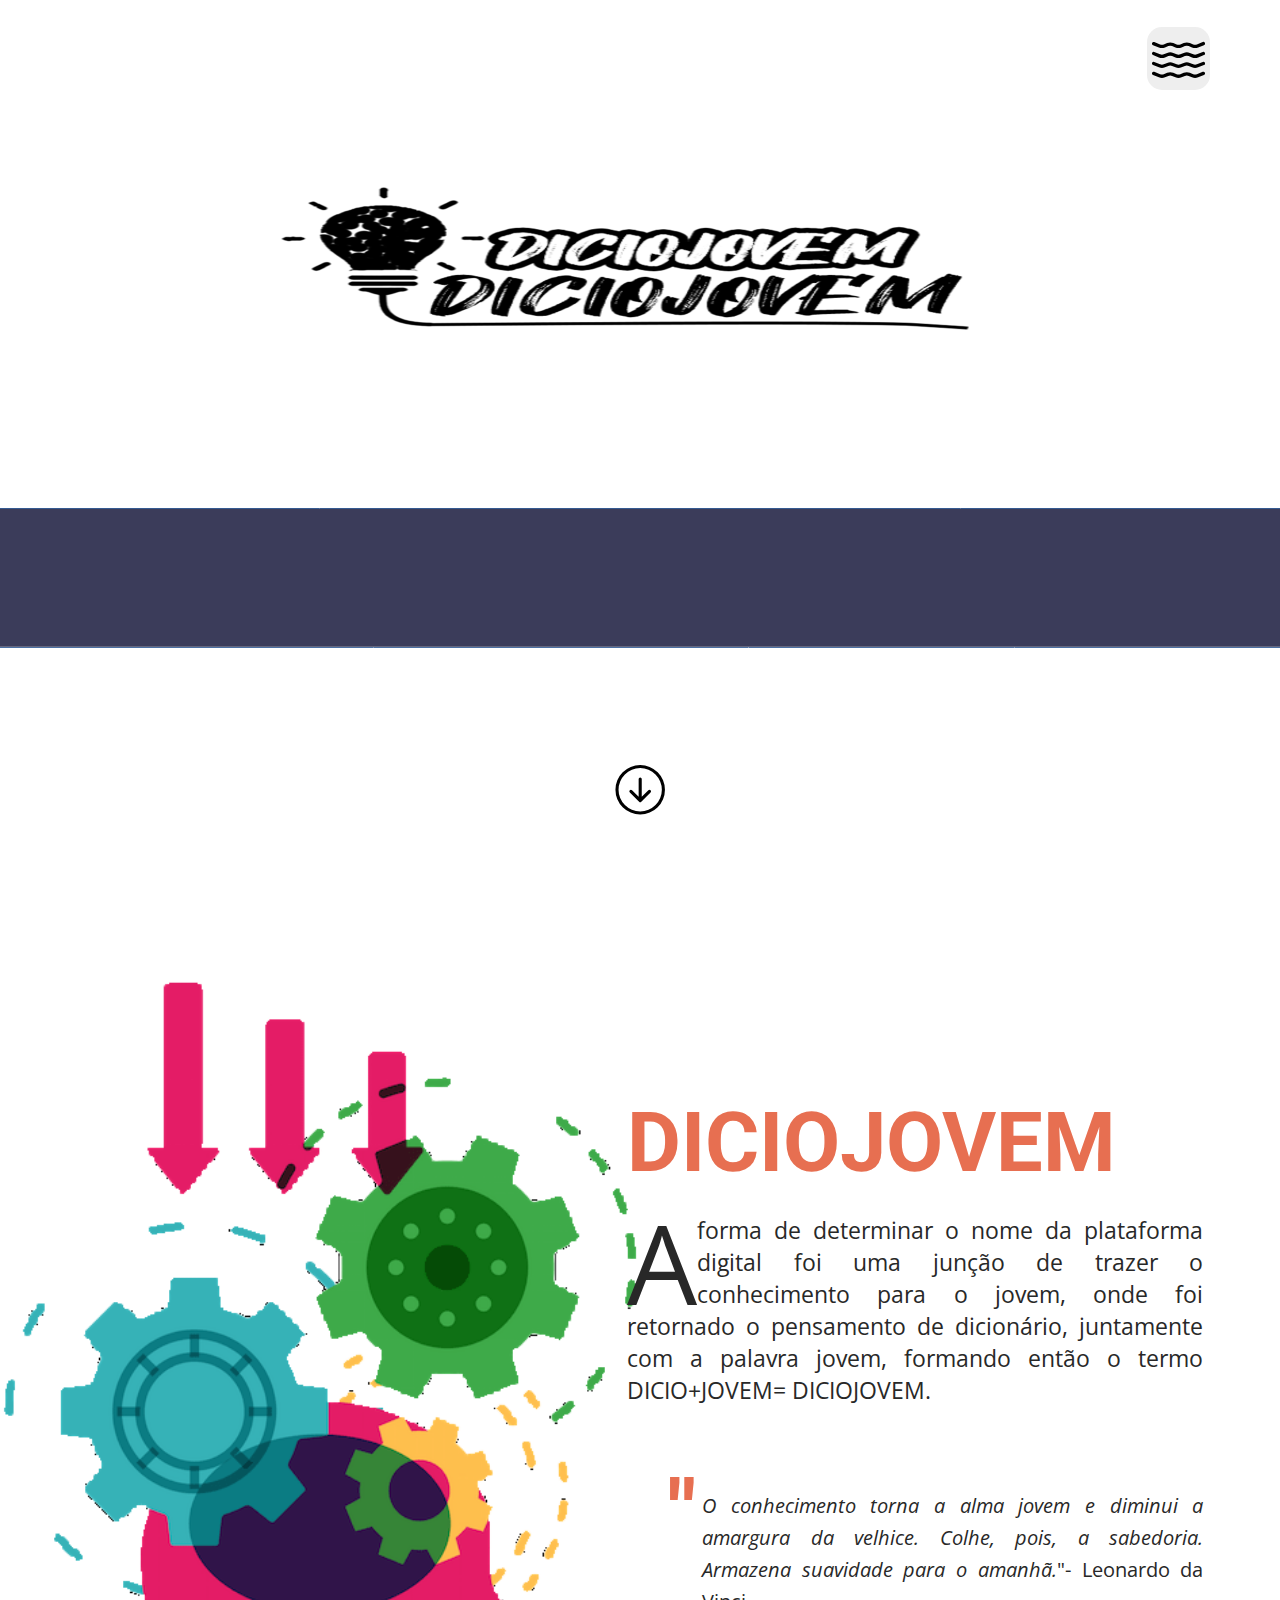
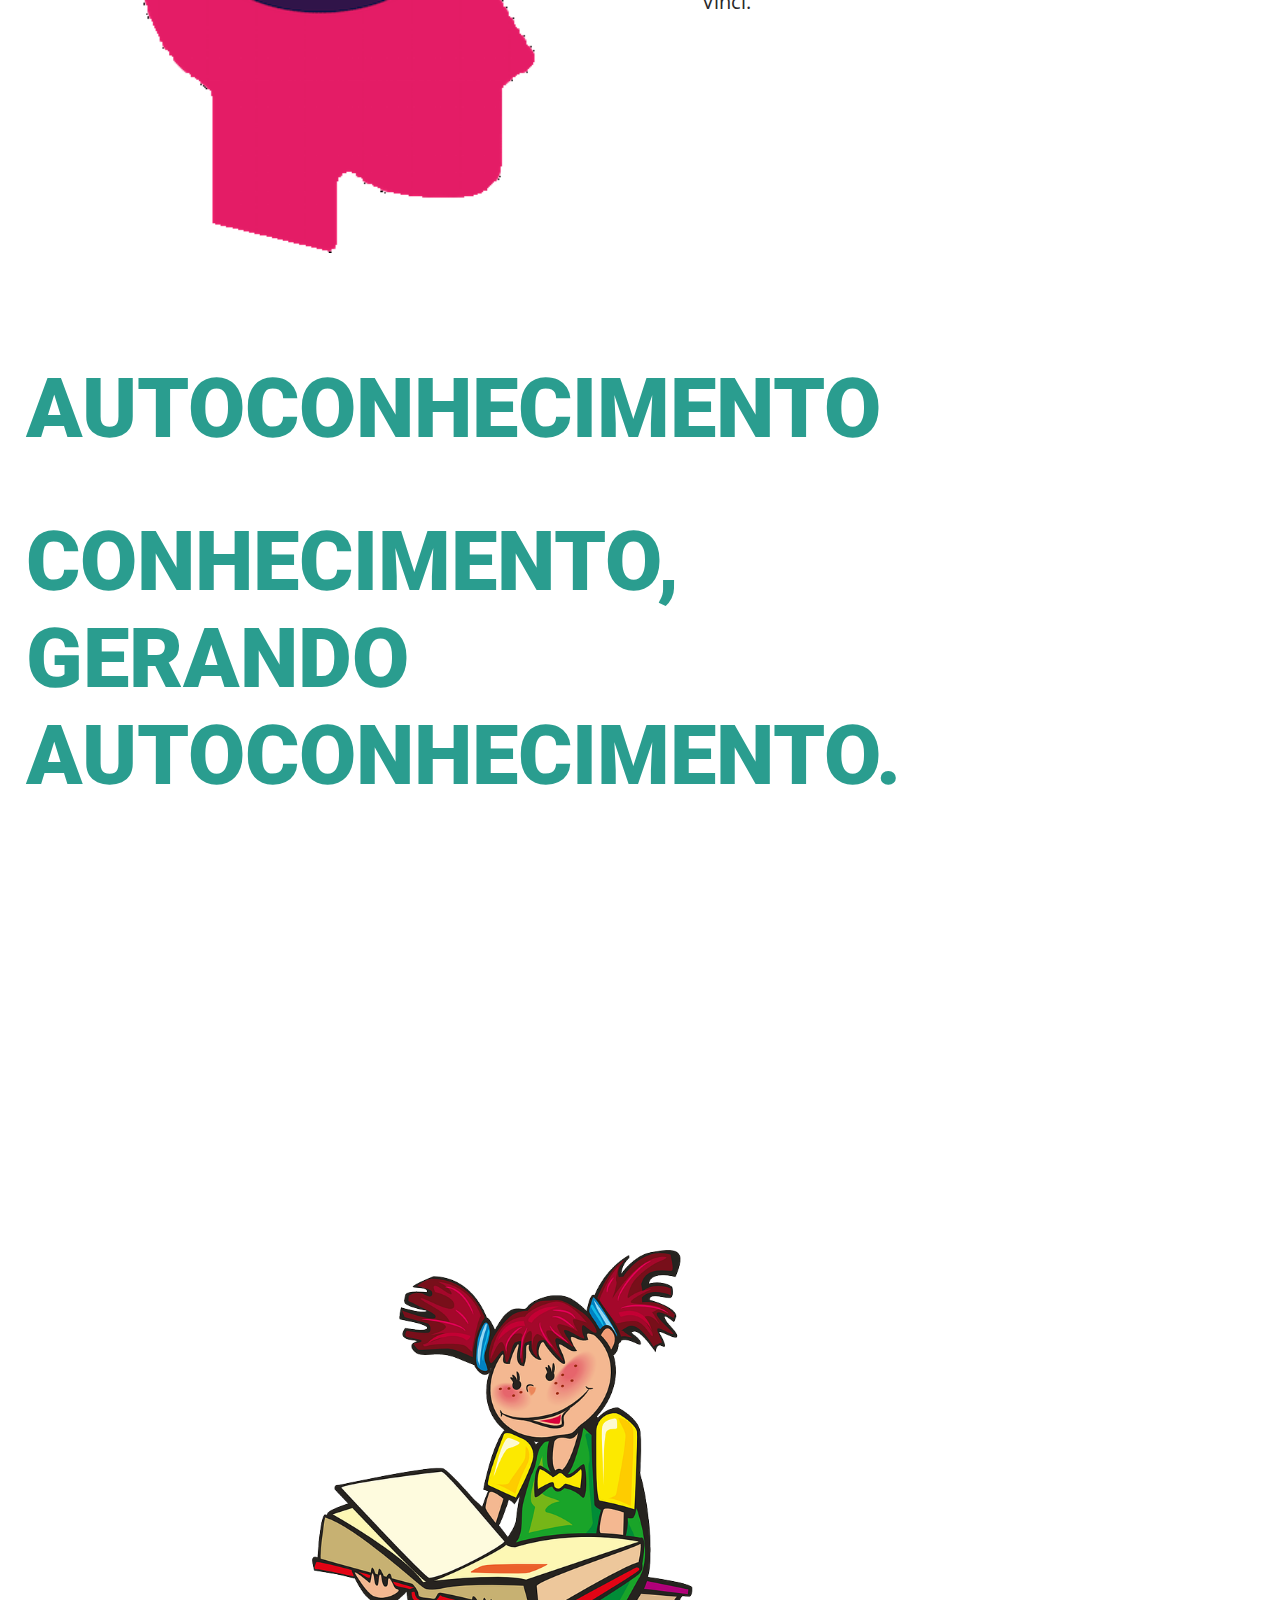
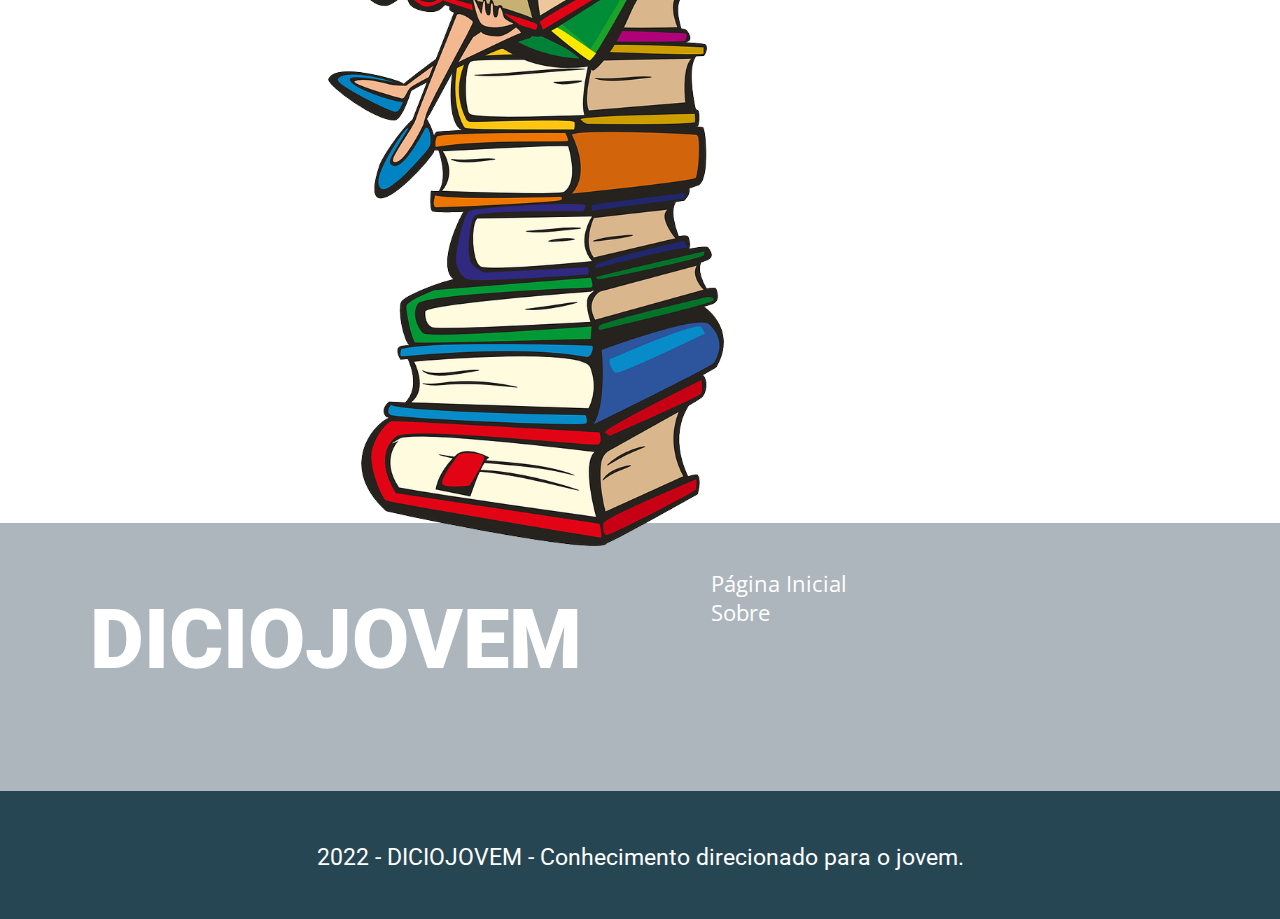
<file: index.html>
<!DOCTYPE html>
<html>

      <head>
            <meta name="viewport" content="width=device-width, initial-scale=1">
            <!--site dos ícones: https://icons.getbootstrap.com/-->

            <!--importar as fontes usadas-->
            <link rel="stylesheet" href="https://fonts.googleapis.com/css?family=Open+Sans:300,400,600,700&amp;lang=en" />
            <link href='https://fonts.googleapis.com/css?family=Roboto' rel='stylesheet'>

            <!--icone que aparece na página no navegador-->
            <link rel="stylesheet" href="style.css">
            <link rel="shortcut icon" href="favicon.ico" />

            <!--título da página no navegador-->
            <title>DICIOJOVEM</title>

      </head>

      <body>

        <!--abas de itens sustentáveis-->
        <nav>
              <div class="dropdown">
                  <button><img id="menu" src="water.svg">

              </button>

                <div class="dropdown-content">

                <ul id ="ul-principal">

                <li class="li-p">
                  <div class="dropdown1">
                    <button class="dropbtn">
                      <a href="informatica.html">INFORMÁTICA</a>
                   </button>

                   <div class="dropdown-content1">
                   <ul class="ul-beleza">
                            <li><a href="informatica.html">Informática</a></li>
                            <li><a href="AreasNaInformatica.html">Àreas na Informática</li>
                            <li><a href="SugestoesDeSite.html">Sugestões de Sites</li>
                  </ul>
                </div>
                </div>
                </li>

                 <li class="li-p">
                   <div class="dropdown1">
                   <button class="dropbtn"><a href="saude.html">SAÚDE</a></button>
                      <div class="dropdown-content1">
                      <ul class="ul-saude">
                            <li><a href="CuidadosNoDiaADia.html">Cuidados no dia a dia</li>
                            <li><a href="PrimeiroSocorros.html">Primeiros socorros</li>
                            <li><a href="rotinaSaudavel.html">Rotina Saudável</li>
                      </ul>
                      </div>
                      </div>
                  </li>


                 <li class="li-p">
                    <div class="dropdown1">
                   <button class="dropbtn"<a href="estudo.html">ESTUDO</a></button>
                      <div class="dropdown-content1">
                      <ul class="ul-portugues">
                            <li><a href="portugues.html">Português</li>
                            <li><a href="matematica.html">Matemática</li>
                            <li><a href="RaciocinioLogico.html">Raciocínio Lógico</li>
                            <li><a href=""></a></li>
                      </ul>
                        </div>
                          </div>
                  </li>
                </div>

              </div>
          </nav>


          <!--1º bloco-->
          <div id="cabecalho">

                <!--título e logo-->
                <img id="alternativas" src="titulo.png">

                <!--barra de pesquisa-->
                <div class="barra_de_pesquisa">
                        <!--código que adiciona barra de pesquisa-->
                        <form action="/action_page.php" method="get" role="search" id="form" type="search">

                           <input type="search" id="query" name="q"
                                placeholder="pesquisar..."
                                <button id="btn_lupa">
                                    <svg id="icone_lupa" xmlns="http://www.w3.org/2000/svg" width="16" height="16" fill="currentColor" class="bi bi-search" viewBox="0 0 16 16">
                                        <path d="M11.742 10.344a6.5 6.5 0 1 0-1.397 1.398h-.001c.03.04.062.078.098.115l3.85 3.85a1 1 0 0 0 1.415-1.414l-3.85-3.85a1.007 1.007 0 0 0-.115-.1zM12 6.5a5.5 5.5 0 1 1-11 0 5.5 5.5 0 0 1 11 0z"/>
                                    </svg>
                                </button>
                        </form>



                </div>

                <!--fundo mar e terra-->
                <img id="terra_mar" src="terramar.png">

                <!--botão para o próximo bloco-->
                <a href="#conteudo_1"><svg id="icone_seta" xmlns="http://www.w3.org/2000/svg" width="16" height="16" fill="currentColor" class="bi bi-arrow-down-circle" viewBox="0 0 16 16">
                  <path fill-rule="evenodd" d="M1 8a7 7 0 1 0 14 0A7 7 0 0 0 1 8zm15 0A8 8 0 1 1 0 8a8 8 0 0 1 16 0zM8.5 4.5a.5.5 0 0 0-1 0v5.793L5.354 8.146a.5.5 0 1 0-.708.708l3 3a.5.5 0 0 0 .708 0l3-3a.5.5 0 0 0-.708-.708L8.5 10.293V4.5z"/>
                  </svg>
                </a>

          </div>

          <!--2º bloco-->
          <div id="bloco_2">

                <img id="sist_insustentavel" src="Dicio_jovem.png" >

                <div class="main" id="conteudo_1">

                  <h1><br>&nbsp;&nbsp;</br>DICIOJOVEM</h1>
                  <p>
                    A forma de determinar o nome da plataforma digital foi uma junção de trazer o conhecimento para o jovem, 
                    onde foi retornado o pensamento de dicionário, juntamente com a palavra jovem, formando então o termo 
                    DICIO+JOVEM= DICIOJOVEM. 
                  </p>
                  <h1><b>&nbsp;&nbsp;"</h1>
                        <div class= "citacao">
                              <h2><i>O conhecimento torna a alma jovem e diminui a amargura da velhice. Colhe, pois, 
                                     a sabedoria. Armazena suavidade para o amanhã.</i>"- Leonardo da Vinci.</h2>
                        </div>

                </div>



                

                <div class="main" id="conteudo_2">

                    <h1>AUTOCONHECIMENTO</h1>
                      <h1>CONHECIMENTO, GERANDO AUTOCONHECIMENTO.</h1>
                    <p></p>

                  </div>



          <div id="bloco_3">
                        
                          <div class="main" id="hipotese_de_gaia">

                              
                              <p>

                              </p>

                          </div>

                          <img id="Autoconhecimento" src="Autoconhecimento.png" >

                          <!--texto subindo-->
                          <div id="container">
                            <div class="texto-subindo js-scroll deslizar-base">
                              <p>
                                Quando os indivíduos adquirem conhecimento em variadas situações,“<i>acabam adquirindo uma ideia mais clara</i>”,
                                um autoconhecimento mais antecipado.<b>Quanto mais cedo os jovens</b>adquirirem um autoconhecimento de suas ideias 
                                de todos os fatores bióticos e abióticos que o compõe. <br><br>Eles <b>regulam o clima</b>, <b>reciclam a matéria</b>
                                <b>eles terão </b>menores problemas psicológicos no futuro. <br><br>Uma boa saúde emocional é resultado 
                                    <b>de um bom autoconhecimento. </b>.
                              </p>

                              <!--dizer para o javascript para o texto subir quando a gaia aparecer na tela-->
                              <script>
                                    const scrollElements = document.querySelectorAll(".texto-subindo");

                                    const elementInView = (el, dividend = 1) => {
                                      const elementTop = el.getBoundingClientRect().top;

                                      return (
                                        elementTop <=
                                        (window.innerHeight || document.documentElement.clientHeight) / dividend
                                      );
                                    };

                                    const elementOutofView = (el) => {
                                      const elementTop = el.getBoundingClientRect().top;

                                      return (
                                        elementTop > (window.innerHeight || document.documentElement.clientHeight)
                                      );
                                    };

                                    const displayScrollElement = (element) => {
                                      element.classList.add("scrolled");
                                    };

                                    const hideScrollElement = (element) => {
                                      element.classList.remove("scrolled");
                                    };

                                    const handleScrollAnimation = () => {
                                      scrollElements.forEach((el) => {
                                        if (elementInView(el, 1.25)) {
                                          displayScrollElement(el);
                                        } else if (elementOutofView(el)) {
                                          hideScrollElement(el)
                                        }
                                      })
                                    }

                                    window.addEventListener("scroll", () => {
                                      handleScrollAnimation();
                                    });
                              </script>
                          </div>
                          </div>

                  </div>
                  <div id="rodape">

                    <h1>DICIOJOVEM</h1>

                    <div id="links">
                        <a href="index.html" id="home">Página Inicial</a><a href="index.html" id="home">Sobre</a>
                    </div>


                  </div>
                  <div id="grupo">
                      <h3>2022 - DICIOJOVEM - Conhecimento direcionado para o jovem. </h3>


          </div>


      </body>

</html>
</file>
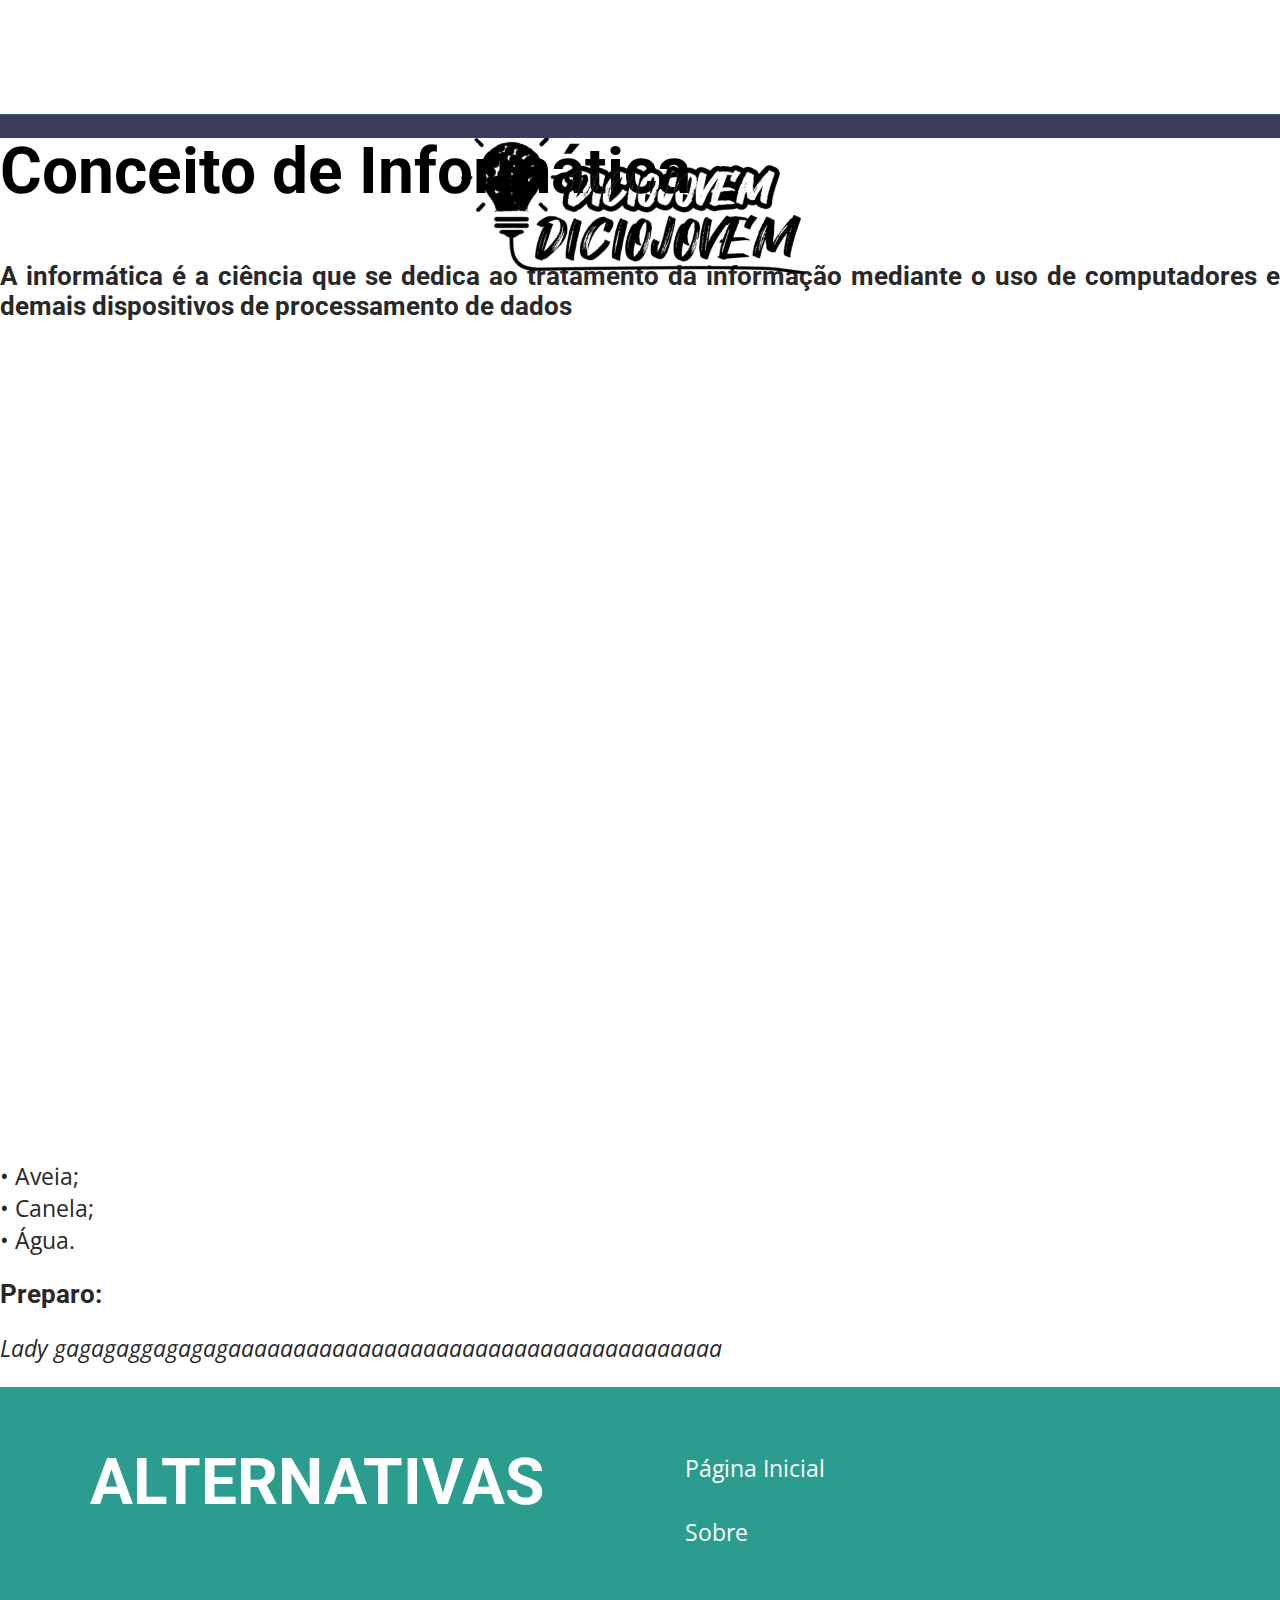
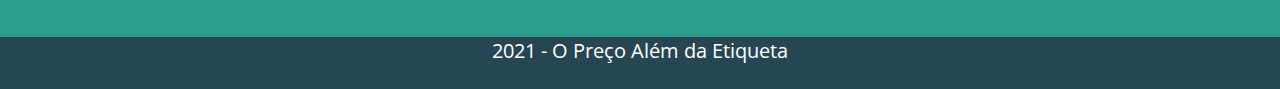
<file: informatica.html>
<!DOCTYPE html>
<html>

      <head>
            <!--site dos ícones: https://icons.getbootstrap.com/-->

            <!--importar as fontes usadas-->
            <link rel="stylesheet" href="https://fonts.googleapis.com/css?family=Open+Sans:300,400,600,700&amp;lang=en" />
            <link href='https://fonts.googleapis.com/css?family=Roboto' rel='stylesheet'>

            <!--icone que aparece na página no navegador-->
            <link rel="stylesheet" href="style_AreasNaInformatica.css">

            <link rel="shortcut icon" href="favicon.ico" />

            <!--título da página no navegador-->
            <title>Alternativas</title>

      </head>

      <body>
          <div id="cabecalho">
            <!--título e logo-->
            <img id="alternativas" src="titulo.png">
            <img id="terra_mar" src="terramar.png">

          </div>

          <div id="informatica">

            <h1>Conceito de Informática</h1>

            <h2>A informática é a ciência que se dedica ao tratamento da informação mediante o uso de computadores e demais dispositivos de processamento de dados</h2>

            <!--efeito imagem-->
            <div class="imagem-subindo js-scroll deslizar-base">
                <img id="informatica" src="informatica.png">

                <!--dizer para o javascript para o texto subir quando a gaia aparecer na tela-->
                <script>
                      const scrollElements = document.querySelectorAll(".imagem-subindo");

                      const elementInView = (el, dividend = 1) => {
                        const elementTop = el.getBoundingClientRect().top;

                        return (
                          elementTop <=
                          (window.innerHeight || document.documentElement.clientHeight) / dividend
                        );
                      };

                      const elementOutofView = (el) => {
                        const elementTop = el.getBoundingClientRect().top;

                        return (
                          elementTop > (window.innerHeight || document.documentElement.clientHeight)
                        );
                      };

                      const displayScrollElement = (element) => {
                        element.classList.add("scrolled");
                      };

                      const hideScrollElement = (element) => {
                        element.classList.remove("scrolled");
                      };

                      const handleScrollAnimation = () => {
                        scrollElements.forEach((el) => {
                          if (elementInView(el, 1.25)) {
                            displayScrollElement(el);
                          } else if (elementOutofView(el)) {
                            hideScrollElement(el)
                          }
                        })
                      }

                      window.addEventListener("scroll", () => {
                        handleScrollAnimation();
                      });
               </script>
            </div>

            <p>• Aveia;<br>• Canela;<br>• Água.</p>

            <h2>Preparo:</h2>

            <p><em class="word-break">Lady gagagaggagagagaaaaaaaaaaaaaaaaaaaaaaaaaaaaaaaaaaaaaa</em></p>

          </div>

          <div id="rodape">

            <h1>ALTERNATIVAS</h1>

            <div id="links">
                <p><a href="index.html" id="home">Página Inicial</a><br><br><a href="index.html" id="home">Sobre</a></p>
            </div>


          </div>
          <div id="grupo">
              <h3>2021 - O Preço Além da Etiqueta</h3>

      </body>



</html>
</file>
<file: style_AreasNaInformatica.css>
/*configurações do html----------------------*/
html,
body {
  height: 100%;
  margin: 0;
  scroll-behavior: smooth;
}

/*não especificar a cor do título nos <h>, daí da pra especificar a cor para cada div*/
h1 {
  font-family: 'Roboto';
  font-size: 5vw;
  font-weight: bolder;
  text-align: justify;
  margin-bottom: 4vw;
  margin-top: 2.5vw;
}
@media screen and (max-width: 600px) {
  h1 {
      font-size: 50px;
  }
}

h2 {
  font-family: 'Roboto';
  font-weight: bolder;
  text-align: justify;
  margin-top: 2.5;
  padding: 0px;
  color:#282828;
  font-size: calc(25px + (26 - 25) * ((100vw - 300px) / (1600 - 300)));
}
@media screen and (max-width: 600px) {
  h2 {
      font-size: 25px;
  }
}

h3 {
  font-family: 'Open Sans';
  font-weight: normal;
  margin-top: 2.5;
  padding: 0px;
  font-size: calc(1px + (26 - 1) * ((100vw - 300px) / (1600 - 300)));
}
@media screen and (max-width: 600px) {
  h3 {
      font-size: 25px;
  }
}

p{
  color: #282828;
  font-family: 'Open Sans';
  font-size: calc(14px + (26 - 14) * ((100vw - 300px) / (1600 - 300)));
  text-align: justify;
}
@media screen and (max-width: 600px) {
  p {
      font-size: 18px;
  }
}


.word-break {
   word-break: break-all;
}

a {
  text-decoration: none;
  font-family: 'Open Sans';
  font-size: calc(14px + (26 - 14) * ((100vw - 300px) / (1600 - 300)));
  text-align: justify;
  color: white;
}

/*cabeçalho------------------------------------*/
#cabecalho {
  height: 8vw;
}

img#alternativas {
      position: absolute;
      width: 30vw;
      left: 0%;
      right: 0%;
      margin-left: auto;
      margin-right: auto;
      margin-top: 1.5vw;
      max-width: 100%;
}

img#terra_mar {
    position: absolute;
    margin: 0;
    width: 100%;
    height:12vw;
    top:3vw;
}

/*esfoliante------------------------------------*/
#AreasNaInformatica {
  margin-top: 12vw;
  padding-left:7vw;
  color: #e76f51ff;
  width: 45%;
  margin-bottom: 25vw;
}
.imagem-subindo {
padding-left: 50vw;
}

#desodoranteProduto {
  width: 35vw;
  height: auto;
  position: absolute;
  border-radius: 15px;
  margin-top: -5vw;
}


/**Styling scrollable elements*/

.js-scroll {
  opacity: 0;
  transition: opacity 1300ms;
}

.js-scroll.scrolled {
  opacity: 1;
}

.scrolled.deslizar-base {
  animation: fade-in-bottom 1.3s ;
}

@keyframes fade-in-bottom {
  0% {
    -webkit-transform: translateY(200px);
    transform: translateY(200px);
    opacity: 0;
  }
  100% {
    -webkit-transform: translateY(0);
    transform: translateY(0);
    opacity: 1;
  }
}

/*rodapé------------------------------*/
#rodape {
  background-color:#2a9d8fff;
  color: white;
  height: 20vw;
  padding-left: 7vw;
  padding-top: 2vw;
  z-index: 0;
}

#links {
  padding-left: 50%;
  margin-top: -10%;
}

#grupo {
  height:4vw;
  background-color: #264653ff;
  z-index: 1;
  margin-top: -4vw;
  color: white;
  text-align: center;
  bottom: 0;
}
</file>
<file: style.css>
/*! ícones:
 * Copyright 2011-2021 The Bootstrap Authors (https://github.com/twbs/bootstrap/graphs/contributors)
 * Licensed under MIT (https://github.com/twbs/bootstrap/blob/main/LICENSE)
 */


/* paleta de cores (as cores estão no arquivo paleta_de_cores, dentro da pasta alternativas) --------------------
--charcoal: #264653ff;
--persian-green: #2a9d8fff;
--orange-yellow-crayola: #e9c46aff;
--sandy-brown: #f4a261ff;
--burnt-sienna: #e76f51ff;
--verde-agua: #88C2C8;

--very light grey: #ececec;
--cinza do texto: #282828;

--transparent: #ffffff00;
-------------------------------------*/


/*fontes-------------------------------
--titulos: Roboto
--texto: Open Sans
--------------------------------------*/



/*configurações do html----------------------*/
html,
body {
  height: 100%;
  margin: 0;
  scroll-behavior: smooth;
}

/*configurações de texto----------------------*/

.main {

}

.citacao {
  margin-left: 13%;
  margin-top: -15%;
}

/*não especificar a cor do título nos <h>, daí da pra especificar a cor para cada div*/
h1 {
  font-family: 'Roboto';
  font-size: 6.5vw;
  font-weight: bolder;
  text-align: justify;
  margin-bottom: 0px;
  padding: 0px;
}
@media screen and (max-width: 600px) {
  h1 {
      font-size: 8vw;
  }
}

h2 {
  color: #282828;
  font-family: 'Open Sans';
  font-size: calc(9px + (24 - 9) * ((100vw - 300px) / (1600 - 300)));
  text-align: justify;
  line-height: 2.5vw;
  font-weight: normal;
}

h3 {
  font-family: 'Roboto';
  font-weight: normal;
  padding: 0px;
  margin: 0;
  margin-top: 1vw;
  font-weight: 400;
  font-size: calc(15px + (26 - 15) * ((100vw - 300px) / (1600 - 300)));
}

@media screen and (max-width: 600px) {
  h2 {
      font-size: 14px;
      line-height: 3vw;
  }
}

p{
  color: #282828;
  font-family: 'Open Sans';
  font-size: calc(14px + (26 - 14) * ((100vw - 300px) / (1600 - 300)));
  text-align: justify;
  font-weight: normal;
}
@media screen and (width: 600px) {
  p {
      font-size: 18px;
      font-weight: normal;
  }
}

p::first-letter {
  float: left;
  font-size: 4.8em;
  margin-bottom: 0;
  margin-top: 0.3vw;
  line-height: 0.8em;
}

.word-break {
   word-break: break-all;
}

/*-----------------abas de oções de itens sustentáveis---------------*/
ul{
  list-style: none;
}
a{
  text-decoration: none;
  color: inherit;
  font-family: 'Open Sans';
  display: block;
  padding: 0px 0px;
  font-size: calc(14px + (24 - 14) * ((100vw - 300px) / (1600 - 300)));
  padding: 0px 50px;
  font-weight: normal;
}

#menu {
  min-height: 3em;
  background-color: #eeeeee;
  border-radius: 15px;
  padding:5px;
}

@media screen and (min-width: 600px) {
#menu {
  width: 4em;
}
}
nav {
  background-color: none;
}
ul#ul-principal {
  background: none;
  margin: auto;

}
.li-p {
  line-height: 2em;
  float: center;
}
ul li ul li {
  background-color: none;
}

button {
  background-color:#ffffff00;
  border:0;
  float: right;
}
.dropdown {
  overflow: hidden;
  float: left;
  margin-left: 80%;
  margin-top: 2%;
  background-color: none;
  width: 15vw;
  padding: 0;
}
.dropdown1 {
  float: right;
  overflow: hidden;
}

.dropbtn {
  border: none;
  outline: none;
  padding: 14px 16px;
  background-color: none;
  margin: 0;
  border-radius: 15px;
  text-align: center;

}


.navbar a:hover, .dropdown:hover {
  background-color: none;
  border-radius: 15px;
}

.dropbtn:hover {
  background-color: #fb917b;
  border-radius: 15px;
}
.dropdown-content {
  display: none;
  position: absolute;
  background-color: #eeeeee;
  width: 15em;
  box-shadow: 0px 8px 16px 0px #e1e1e1;
  z-index: 1;
  border-radius: 15px;
  text-align: center;
  padding: 0;
  margin-top: 3vw;
}
@media screen and (max-width: 600px) {
.dropdown-content {
  margin-left: -55vw;
  margin-top: 10vw;
}
}


.dropdown-content1 {
  display: none;
  position: absolute;
  background-color: #eeeeee;
  min-width: 160px;
  box-shadow: 0px 8px 16px 0px #e1e1e1;
  z-index: 2;
  border-radius: 15px;
  text-align: center;
  padding: 5px;
  margin-top: 3.5vw;
}
@media screen and (max-width: 600px) {
.dropdown-content1 {
  margin-top: 10vw;
}
}

.dropdown-content a {
  float: none;
  color: black;
  text-decoration: none;
  display: block;
  text-align: left;
  margin: 0;
}
.dropdown-content1 a {
  float: none;
  color: black;
  text-decoration: none;
  display: block;
  text-align: left;
}

.dropdown-content a:hover {
  text-align: center;
}

.dropdown-content1 a:hover {
  text-align: center;
  background-color: #2c9c8c;
  border-radius: 15px
}

.dropdown:hover .dropdown-content {
  display: block;
}
.dropdown1:hover .dropdown-content1 {
  display: block;
}



/*----------------- fim do código de abas de opções-------------*/

/* configurações do 1º bloco----------------------------------*/
#cabecalho {
  height: 100%;
}
/* personalizar o título e imagens-------------*/

img#alternativas {
      position: absolute;
      width: 85vw;
      height: 40%;
      left: 0%;
      right: 0%;
      margin: auto;
      top: 10%;
      max-width: 60%;
}

img#terra_mar {
    position: absolute;
    margin: 0;
    left:0px;
    right: 0px;
    width: 100%;
    bottom: -4em;
}
@media screen and (max-width: 600px) {
  #terra_mar {
     transform: translateY(-5em);
  }
}

/* personalizar a barra_de_pesquisa----------*/
.barra_de_pesquisa{
    position: absolute;
    left: 0%;
    right: 0%;
    top: 60%;
    max-width: 100%;
    max-height: auto;
    margin: 0%;
}

#form {
    align-items: center;
    background-color: #ececec;
    width: 70%;
    height: 75px;
    border-radius: 15px;
    display: flex;
    flex-direction: row;
    text-align: left;
    left: 0%;
    right: 0%;
    margin-left: auto;
    margin-right: auto;
    max-width: 100%;
    max-height: auto;
    margin-bottom: 0%;
}



#query {
    all: unset;
    font: 20px system-ui;
    color: black;
    height: 100%;
    width: 100%;
    padding: 10px 40px;
}

::placeholder {
    color: black;
    opacity: 0.7;
    font-size: 20pt;
}

button#btn_lupa {
  appearance: auto;
  -webkit-writing-mode: horizontal-tb !important;
  text-rendering: auto;
  color: black;
  letter-spacing: normal;
  word-spacing: normal;
  text-transform: none;
  text-indent: 0px;
  text-shadow: none;
  display: inline-block;
  text-align: center;
  align-items: flex-start;
  cursor: pointer;
  background-color: #ececec;
  box-sizing: border-box;
  margin: 0em;
  font: 10px 'Open Sans';
  padding: 5px 25px;
  border-width: 0px;
  border-style: outset;
  border-color:  #ececec;
  border-image: initial;
  border-radius: 0px;
  max-width: 100%;
  margin: 0;
}
svg#icone_lupa {
    width: 3em;
    height: 3em;
    max-width: 100%;
    max-height: auto;
}

svg#icone_seta {
  color: black;
  fill: currentColor;
  width: 5.5%;
  height: 5.5%;
  background: #ffffff00;
  position: absolute;
  left: 0%;
  right: 0%;
  margin-left: auto;
  margin-right: auto;
  top: 85%;
  max-width: 100%;
  max-height: auto;
}
@media screen and (max-width: 600px) {
  svg#icone_seta {
      width: 10%;
      height: 10%;
  }
}

/* configurações do 2º bloco----------------------------------*/
#bloco_2 {
  height: 100%;
  padding: 0;
  margin-bottom: 1vw;
  position: relative;
}


img#sist_insustentavel {
  width: 50%;
  padding-top: 0%;
  left:0px;
  margin: 0;
  position: absolute;
}

@media screen and (max-width: 600px) {
  #sist_insustentavel {
    min-width: 90%;
    top: 53%;
  }
}

#conteudo_1 {
  color: #e76f51ff;
  width: 45%;
  top: -5em;
  padding-left: 49%;
  max-width: 100%;
  max-height: auto;
  display: block;
  margin-right: 50%;
  position: relative;
  margin-top: 5em;
  padding-bottom: 13%;
}

@media screen and (max-width: 600px) {
  #conteudo_1 {
    padding-left: 0;
    width: 60%;
    padding-left: 20%;
  }
}

img#sist_sustentavel {
  max-height: auto;
  max-width: 100%;
  width: 52%;
  padding-top: 0;
  margin-left:47%;
  margin-top: -25%;
  position: absolute;

}

@media screen and (max-width: 600px) {
  #sist_sustentavel {
    min-width: 90%;
    top: 170%;
    transform: translateX(-47%);

  }
}

#conteudo_2 {
  color: #2a9d8fff;
  width: 45%;
  top: 0;
  padding-left: 0%;
  max-width: 100%;
  max-height: auto;
  display: block;
  margin-right: 50%;
  position: relative;
  margin-top: 5em;
  margin-bottom: 45vw;
  left:2%;

}

@media screen and (max-width: 600px) {
  #conteudo_2 {
    padding-left: 0;
    width: 60%;
    padding-left: 20%;
    padding-top: 90%;
    margin-bottom: 230vw;
  }
}

/* configurações do 3º bloco----------------------------------*/
#bloco_3 {
  margin-bottom: 2vw;
}
@media screen and (max-width: 600px) {
  #bloco_3 {
    margin-top: -25vw;
  }
}

#hipotese_de_gaia {
  width: 360px;
  left: 4%;
  color: #2a9d8fff;
  display: flex;
  max-width: 100%;
  max-height: auto;
  position: absolute;
  z-index: 2;
  padding-top: 15%;
}
@media screen and (max-width: 600px) {
  #hipotese_de_gaia {
    padding-top: 0vw;
    width: 80%;
    padding-left: 10%;
    margin-bottom: 0;
  }
}
img#Autoconhecimento{
  width: 35%;
  left: 3%;
  margin-top: -130px;
  max-width: 100%;
  max-height: auto;
  position: absolute;
  margin-left:20%;
  z-index: 1;
}
@media screen and (max-width: 600px) {
  #gaia {
    min-width: 55%;
    transform: translate(-40%, 50%);
  }
}

.texto-subindo {
      border-radius: 15px;
      height: 50vw;
      width: 30vw;
      background-color: #eeeeee;
      margin-left: 62%;
      box-shadow: 10px 10px 10px #e1e1e1;
      overflow: hidden;
      white-space: normal;
      display: flex;
      padding: 3%;
      max-width: 100%;
      z-index: 0;

}

@media screen and (max-width: 600px) {
  .texto-subindo {
    min-width: 40vw;
    margin-left: 50%;
    height: 158vw;
    margin-bottom: 5vw;
  }
}

@media screen and (max-width: 600px) {
  #container {
    padding-top: 20%;
  }
}

/**Styling scrollable elements*/

.js-scroll {
  opacity: 0;
  transition: opacity 1300ms;
}

.js-scroll.scrolled {
  opacity: 1;
}

.scrolled.deslizar-base {
  animation: fade-in-bottom 1.3s ;
}

@keyframes fade-in-bottom {
  0% {
    -webkit-transform: translateY(500px);
    transform: translateY(500px);
    opacity: 0;
  }
  100% {
    -webkit-transform: translateY(0);
    transform: translateY(0);
    opacity: 1;
  }
}


/*rodapé------------------------------*/
#rodape {
  background-color:#adb5bd;
  color: white;
  height: 20vw;
  padding-left: 7vw;
  padding-top: 1vw;
  z-index: 0;

}

#links {
  padding-left: 48%;
  margin-top: -10%;
  color: white;
}

#grupo {
  height:4vw;
  background-color: #264653ff;
  z-index: 1;
  color: white;
  text-align: center;
  padding-top: 3vw;
  padding-bottom: 3vw;
}
</file>
